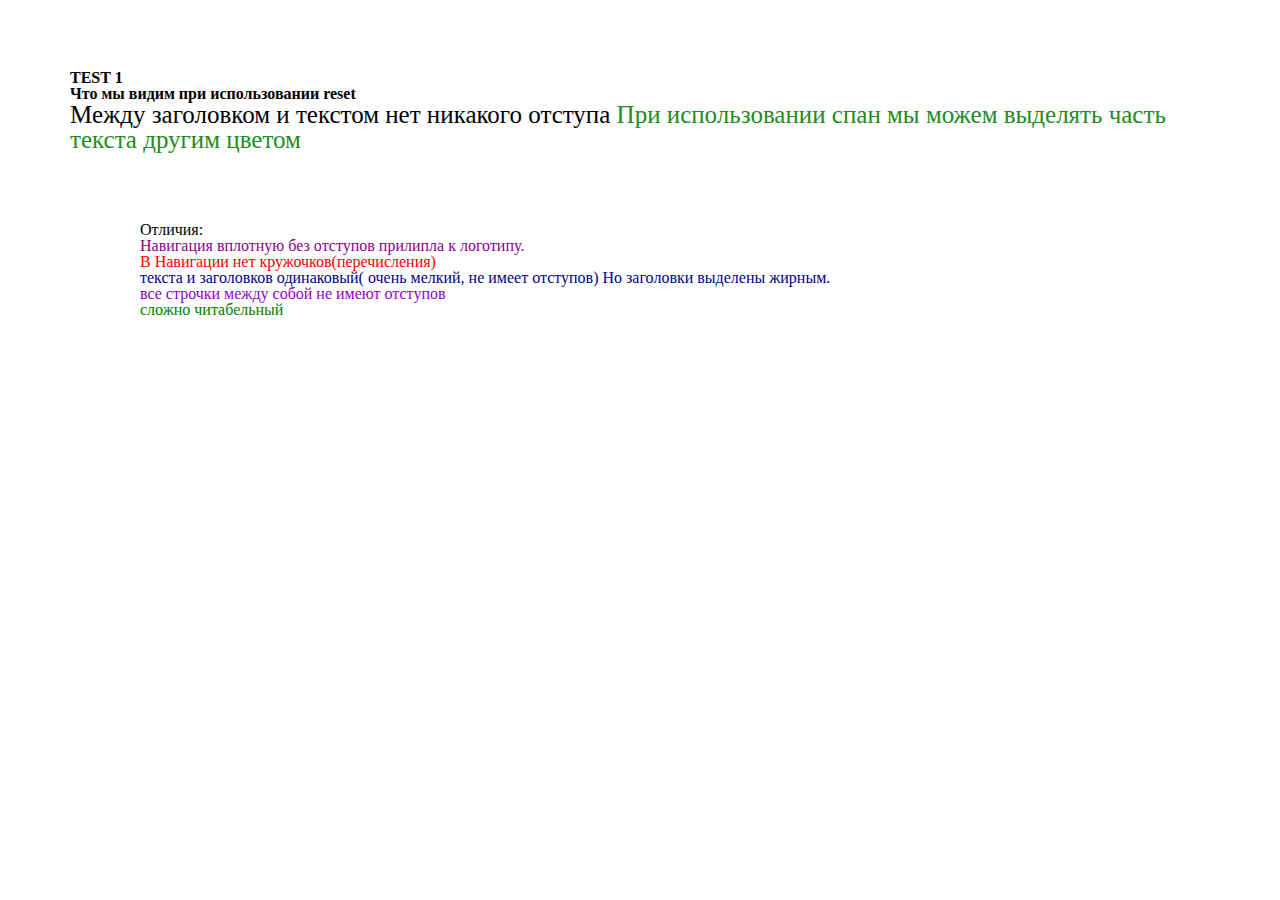
<file: index.html>
<!doctype html>
<html lang="en">
<head>
    <meta charset="UTF-8">
    <meta name="viewport"
          content="width=device-width, user-scalable=no, initial-scale=1.0, maximum-scale=1.0, minimum-scale=1.0">
    <meta http-equiv="X-UA-Compatible" content="ie=edge">
    <title>Test1</title>
    <link href="css/reset.css" rel="stylesheet">
    <link rel="stylesheet" href="css/style.css">
</head>
<body>
<div>
    <h1>TEST 1</h1>
    <h2>Что мы видим при использовании reset</h2>
    <p>Между заголовком и текстом нет никакого отступа
        <span style="color: forestgreen">При использовании спан мы можем выделять часть текста другим цветом </span>
    </p>
    <div>
        <span class="color: red;">Отличия:</span>
        <ul>
            <li><span style="color: darkmagenta">Навигация вплотную без отступов прилипла к логотипу.</span></li>
            <li><span style="color: red">В Навигации нет кружочков(перечисления)</span></li>
            <li><span style="color: darkblue"> текста и заголовков одинаковый( очень мелкий, не имеет отступов) Но заголовки выделены жирным.</span>
            </li>
            <li><span style="color: darkviolet">все строчки между собой не имеют отступов</span></li>
            <li><span style="color: green"> сложно читабельный</span></li>
        </ul>
    </div>


</div>

</body>
</html>
</file>
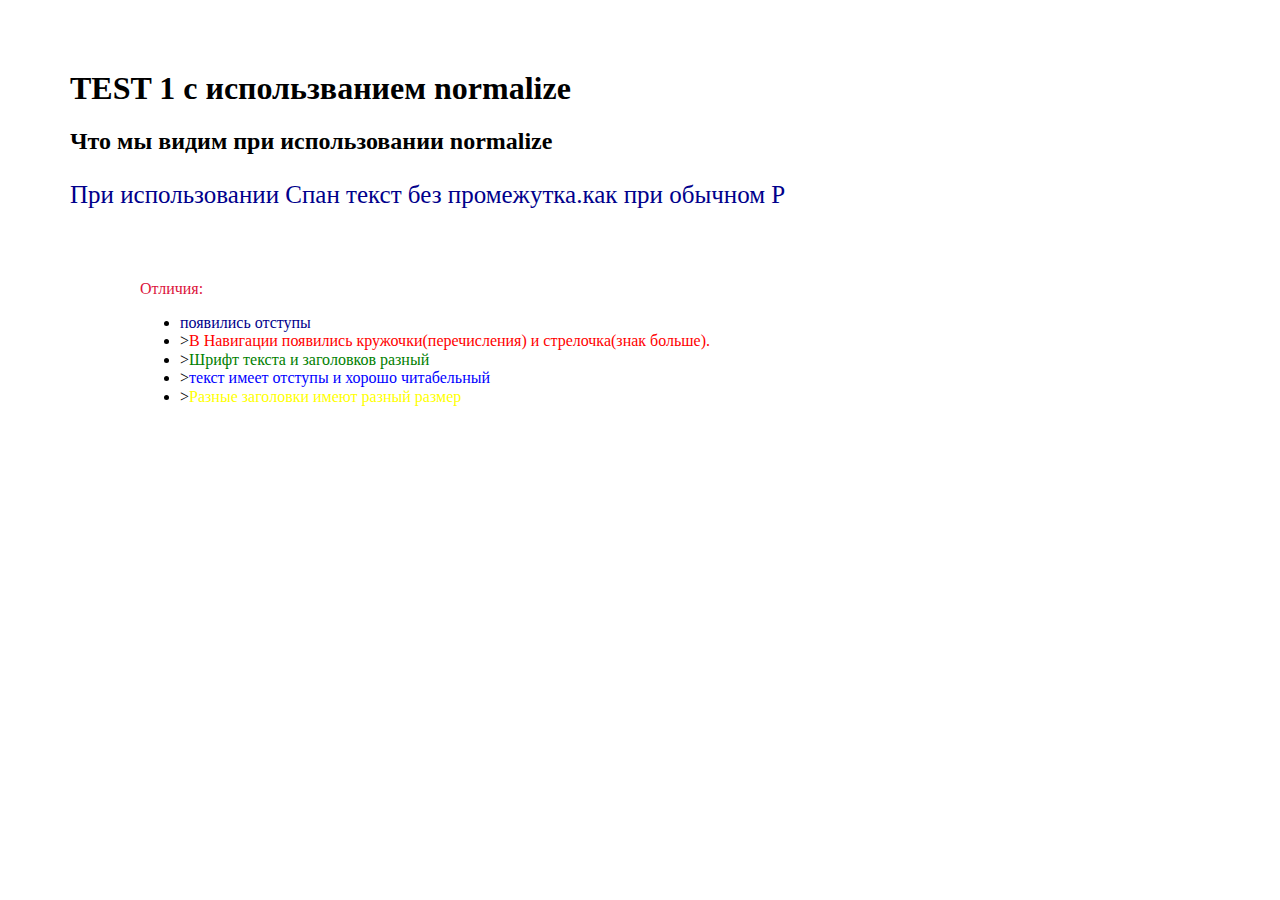
<file: about.html>
<!doctype html>
<html lang="ru">
<head>
    <meta charset="UTF-8">
    <meta name="viewport"
          content="width=device-width, user-scalable=no, initial-scale=1.0, maximum-scale=1.0, minimum-scale=1.0">
    <meta http-equiv="X-UA-Compatible" content="ie=edge">
    <title>test2</title>
    <link href="css/normalize.css" rel="stylesheet">
    <link rel="stylesheet" href="css/style.css">
</head>
<body>
<div>
    <h1>TEST 1 с использванием normalize</h1>
    <h2>Что мы видим при использовании normalize</h2>
    <p><span style="color: darkblue">При использовании Спан текст без промежутка.как при обычном Р </span></p>
    <div>
        <span style="color: crimson;">Отличия:</span>
        <ul>
            <li><span style="color: darkblue"> появились отступы</span></li>
            <li>><span style="color: red">В Навигации появились кружочки(перечисления) и стрелочка(знак больше).</span>
            </li>
            <li>><span style="color: green">Шрифт текста и заголовков разный</span></li>
            <li>><span style="color: blue">текст имеет отступы и хорошо читабельный</span></li>
            <li>><span style="color: yellow">Разные заголовки имеют разный размер</span></li>

        </ul>
    </div>

</div>
</body>
</html>
</file>
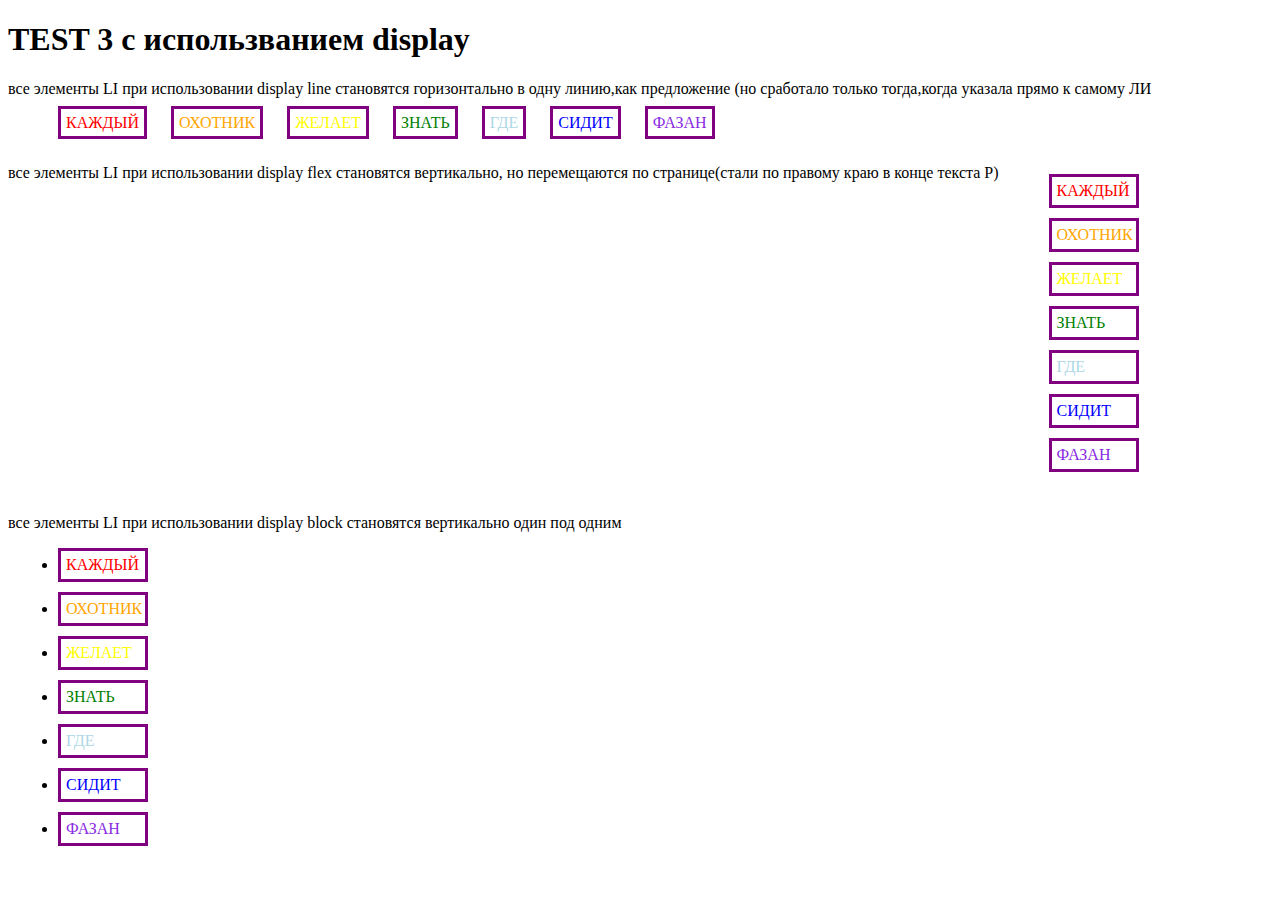
<file: pages/display.html>
<!doctype html>
<html lang="ru">
<head>
    <meta charset="UTF-8">
    <meta name="viewport"
          content="width=device-width, user-scalable=no, initial-scale=1.0, maximum-scale=1.0, minimum-scale=1.0">
    <meta http-equiv="X-UA-Compatible" content="ie=edge">
    <title>TEST 3</title>
    <link rel="stylesheet" href="../css/style_1.css">
</head>
<body>
<div>
    <h1>TEST 3 с использванием display</h1>
    <div class="div1">
        <p> все элементы LI при использовании display line становятся горизонтально в одну линию,как предложение (но
            сработало только тогда,когда указала прямо к самому ЛИ</p>
        <ul style="display: inline">
            <li style="display: inline"><span style="color: red">КАЖДЫЙ</span></li>
            <li style="display: inline"><span style="color: orange">ОХОТНИК</span></li>
            <li style="display: inline"><span style="color: yellow"> ЖЕЛАЕТ</span></li>
            <li style="display: inline"><span style="color: green">ЗНАТЬ</span></li>
            <li style="display: inline"><span style="color: lightblue">ГДЕ</span></li>
            <li style="display: inline"><span style="color: blue">СИДИТ</span></li>
            <li style="display: inline"><span style="color: blueviolet">ФАЗАН</span></li>
        </ul>
    </div>
    <p></p>

    <div class="div2">
        <p> все элементы LI при использовании display flex становятся вертикально, но перемещаются по странице(стали по
            правому краю в конце текста Р)</p>
        <ul>
            <li style="display: flex"><span style="color: red">КАЖДЫЙ</span></li>
            <li style="display: flex"><span style="color: orange">ОХОТНИК</span></li>
            <li style="display: flex"><span style="color: yellow"> ЖЕЛАЕТ</span></li>
            <li style="display: flex"><span style="color: green">ЗНАТЬ</span></li>
            <li style="display: flex"><span style="color: lightblue">ГДЕ</span></li>
            <li style="display: flex"><span style="color: blue">СИДИТ</span></li>
            <li style="display: flex"><span style="color: blueviolet">ФАЗАН</span></li>
        </ul>
    </div>


    <div class="div3">
        <p> все элементы LI при использовании display block становятся вертикально один под одним</p>
        <ul>
            <li><span style="color: red">КАЖДЫЙ</span></li>
            <li><span style="color: orange">ОХОТНИК</span></li>
            <li><span style="color: yellow"> ЖЕЛАЕТ</span></li>
            <li><span style="color: green">ЗНАТЬ</span></li>
            <li><span style="color: lightblue">ГДЕ</span></li>
            <li><span style="color: blue">СИДИТ</span></li>
            <li><span style="color: blueviolet">ФАЗАН</span></li>
        </ul>
    </div>

</div>
</body>
</html>
</file>
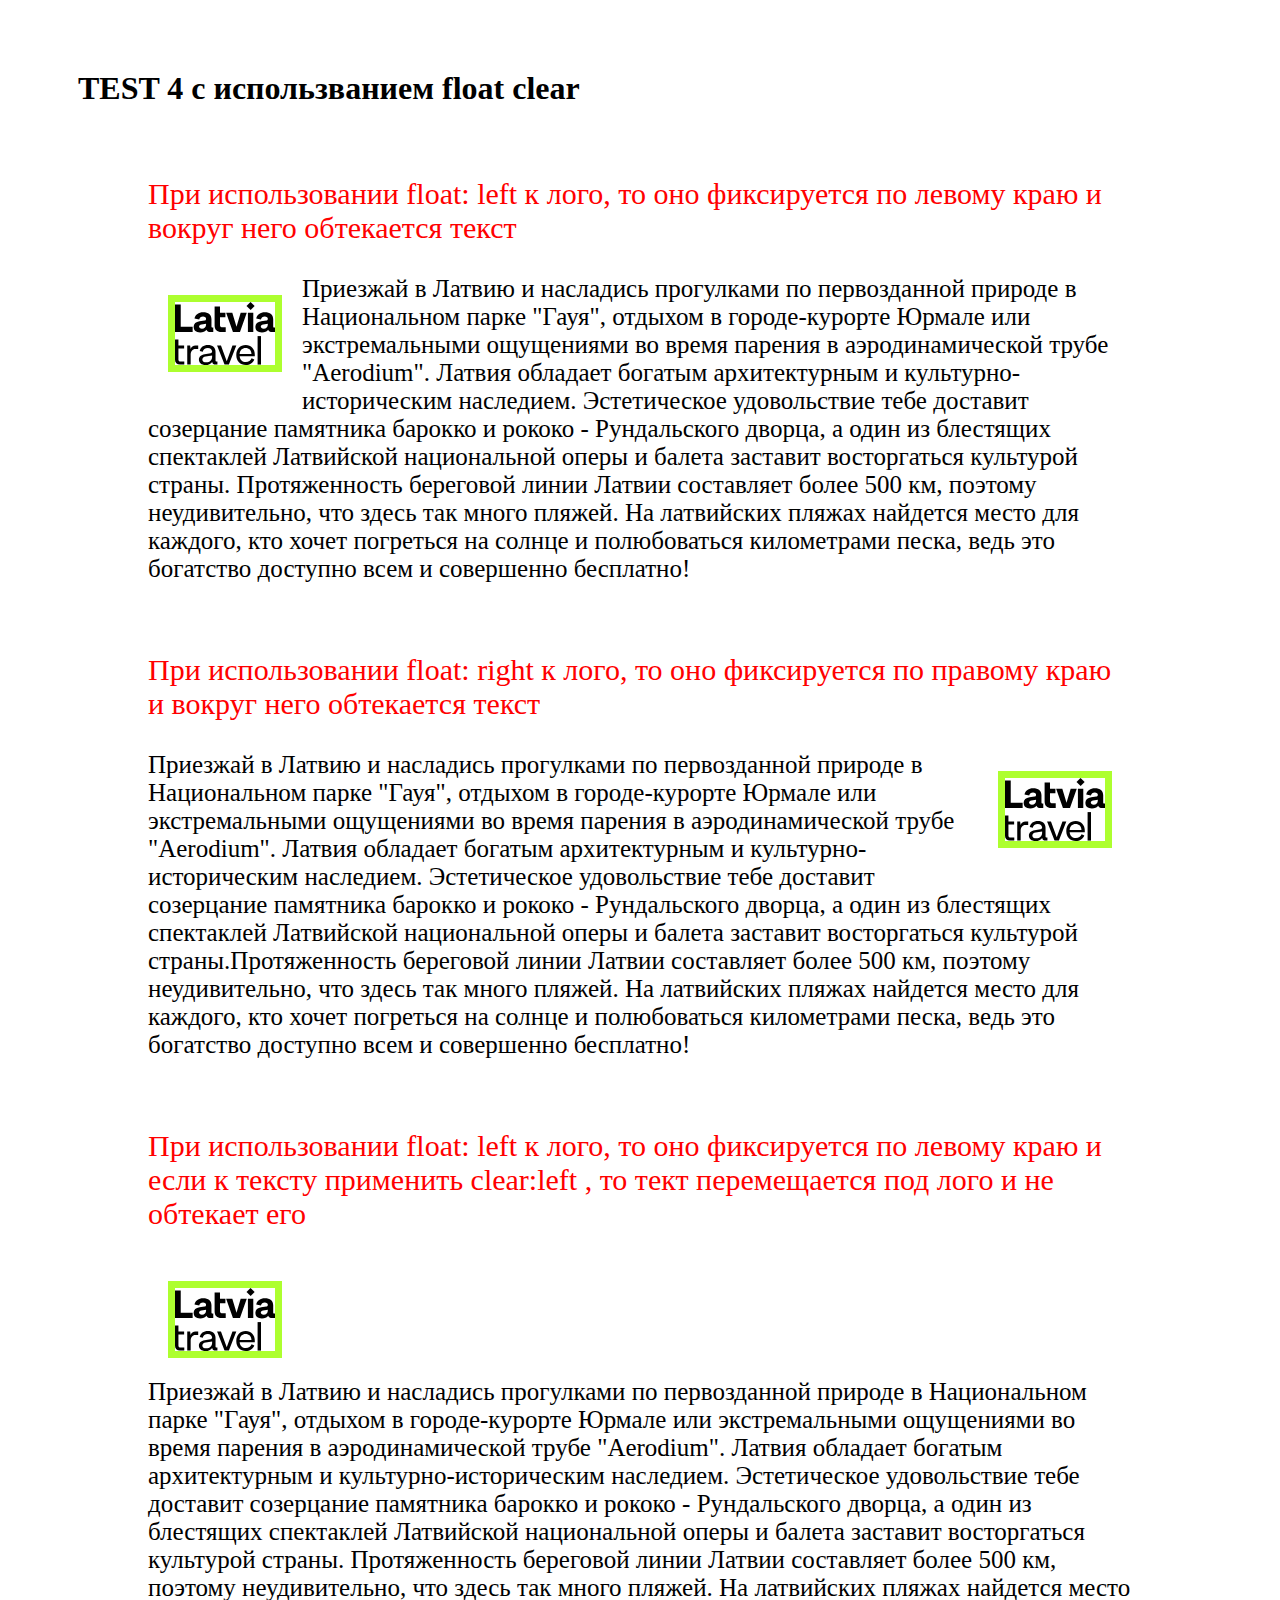
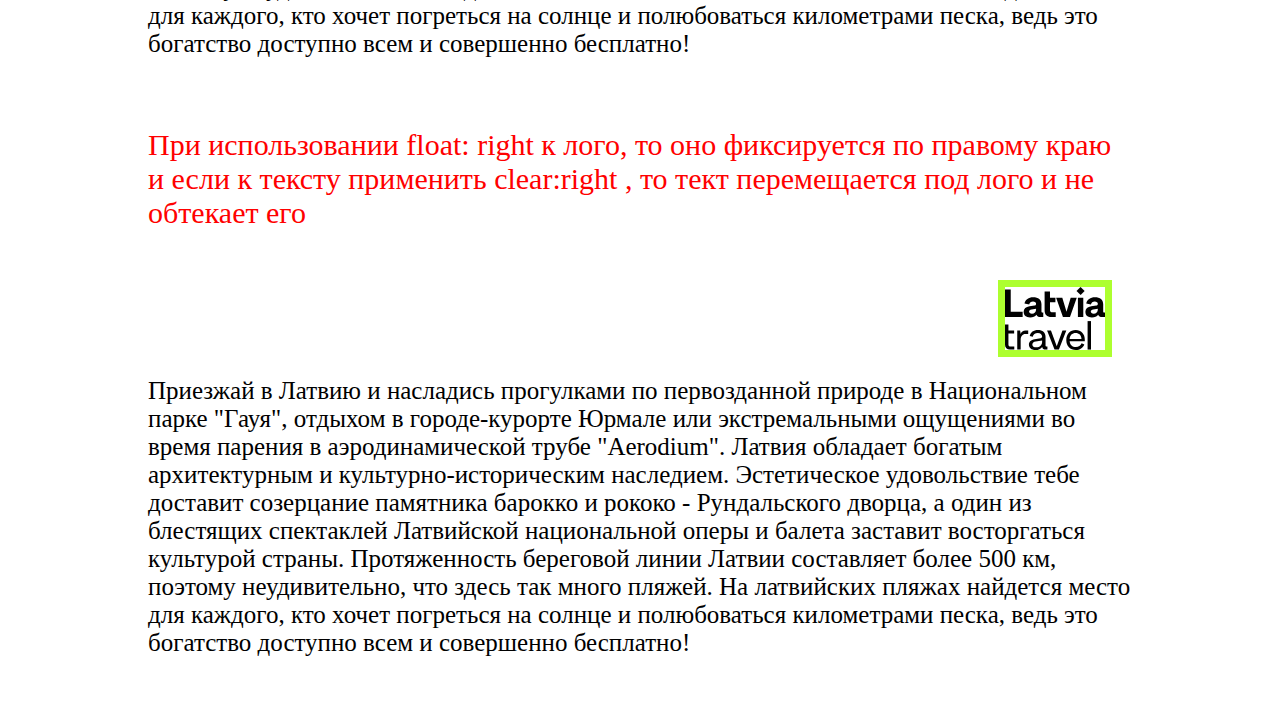
<file: pages/float.html>
<!doctype html>
<html lang="ru">
<head>
    <meta charset="UTF-8">
    <meta name="viewport"
          content="width=device-width, user-scalable=no, initial-scale=1.0, maximum-scale=1.0, minimum-scale=1.0">
    <meta http-equiv="X-UA-Compatible" content="ie=edge">
    <title>TEST4</title>
    <link rel="stylesheet" href="../css/style.css">
</head>
<body>
<div>
    <h1>TEST 4 с использванием float clear</h1>
    <div class="div_test1">
        <p class="style"><span style="color: red">При использовании float: left к лого, то оно фиксируется по левому краю и вокруг него обтекается текст</span>
        </p>
        <img src="../images/logo.svg" style="float: left" alt="logo">
        <p>Приезжай в Латвию и насладись прогулками по первозданной природе в Национальном парке "Гауя", отдыхом в
            городе-курорте Юрмале или экстремальными ощущениями во время парения в аэродинамической трубе "Aerodium".

            Латвия обладает богатым архитектурным и культурно-историческим наследием. Эстетическое удовольствие тебе
            доставит созерцание памятника барокко и рококо - Рундальского дворца, а один из блестящих спектаклей
            Латвийской национальной оперы и балета заставит восторгаться культурой страны.
            Протяженность береговой линии Латвии составляет более 500 км, поэтому неудивительно, что здесь так много
            пляжей. На латвийских пляжах найдется место для каждого, кто хочет погреться на солнце и полюбоваться
            километрами песка, ведь это богатство доступно всем и совершенно бесплатно!</p>

    </div>


    <div class="div_test2">
        <p class="style"><span style="color: red">При использовании float: right к лого, то оно фиксируется по правому краю и вокруг него обтекается текст</span>
        </p>
        <img src="../images/logo.svg" style="float: right" alt="logo">
        <p>Приезжай в Латвию и насладись прогулками по первозданной природе в Национальном парке "Гауя",
            отдыхом в городе-курорте Юрмале или экстремальными ощущениями во время парения в аэродинамической трубе
            "Aerodium".

            Латвия обладает богатым архитектурным и культурно-историческим наследием. Эстетическое удовольствие тебе
            доставит созерцание памятника барокко и рококо - Рундальского дворца, а один из блестящих спектаклей
            Латвийской
            национальной оперы и балета заставит восторгаться культурой страны.Протяженность береговой линии Латвии
            составляет более 500 км, поэтому неудивительно, что здесь так много пляжей. На латвийских пляжах найдется
            место для каждого, кто хочет погреться на солнце и полюбоваться километрами песка, ведь это богатство
            доступно всем и совершенно бесплатно!</p>
    </div>


    <div class="div_test3">
        <p class="style"><span style="color: red">При использовании float: left к лого, то оно фиксируется по левому краю и если к тексту применить сlear:left , то тект перемещается под лого и не обтекает его</span>
        </p>
        <img src="../images/logo.svg" style="float: left" alt="logo">
        <p style="clear: left">Приезжай в Латвию и насладись прогулками по первозданной природе в Национальном парке
            "Гауя", отдыхом в
            городе-курорте Юрмале или экстремальными ощущениями во время парения в аэродинамической трубе "Aerodium".

            Латвия обладает богатым архитектурным и культурно-историческим наследием. Эстетическое удовольствие тебе
            доставит созерцание памятника барокко и рококо - Рундальского дворца, а один из блестящих спектаклей
            Латвийской
            национальной оперы и балета заставит восторгаться культурой страны.
            Протяженность береговой линии Латвии составляет более 500 км, поэтому неудивительно, что здесь так много
            пляжей. На латвийских пляжах найдется место для каждого, кто хочет погреться на солнце и полюбоваться
            километрами песка, ведь это богатство доступно всем и совершенно бесплатно!</p>
    </div>

    <div class="div_test4">
        <p class="style"><span style="color: red">При использовании float: right к лого, то оно фиксируется по правому краю и если к тексту применить сlear:right , то тект перемещается под лого и не обтекает его</span>
        </p>
        <img src="../images/logo.svg" style="float: right" alt="logo">
        <p style="clear: right">Приезжай в Латвию и насладись прогулками по первозданной природе в Национальном парке
            "Гауя", отдыхом в
            городе-курорте Юрмале или экстремальными ощущениями во время парения в аэродинамической трубе "Aerodium".

            Латвия обладает богатым архитектурным и культурно-историческим наследием. Эстетическое удовольствие тебе
            доставит созерцание памятника барокко и рококо - Рундальского дворца, а один из блестящих спектаклей
            Латвийской национальной оперы и балета заставит восторгаться культурой страны.
            Протяженность береговой линии Латвии составляет более 500 км, поэтому неудивительно, что здесь так много
            пляжей. На латвийских пляжах найдется место для каждого, кто хочет погреться на солнце и полюбоваться
            километрами песка, ведь это богатство доступно всем и совершенно бесплатно!</p>
    </div>
    <p></p>


</div>

</body>
</html>
</file>
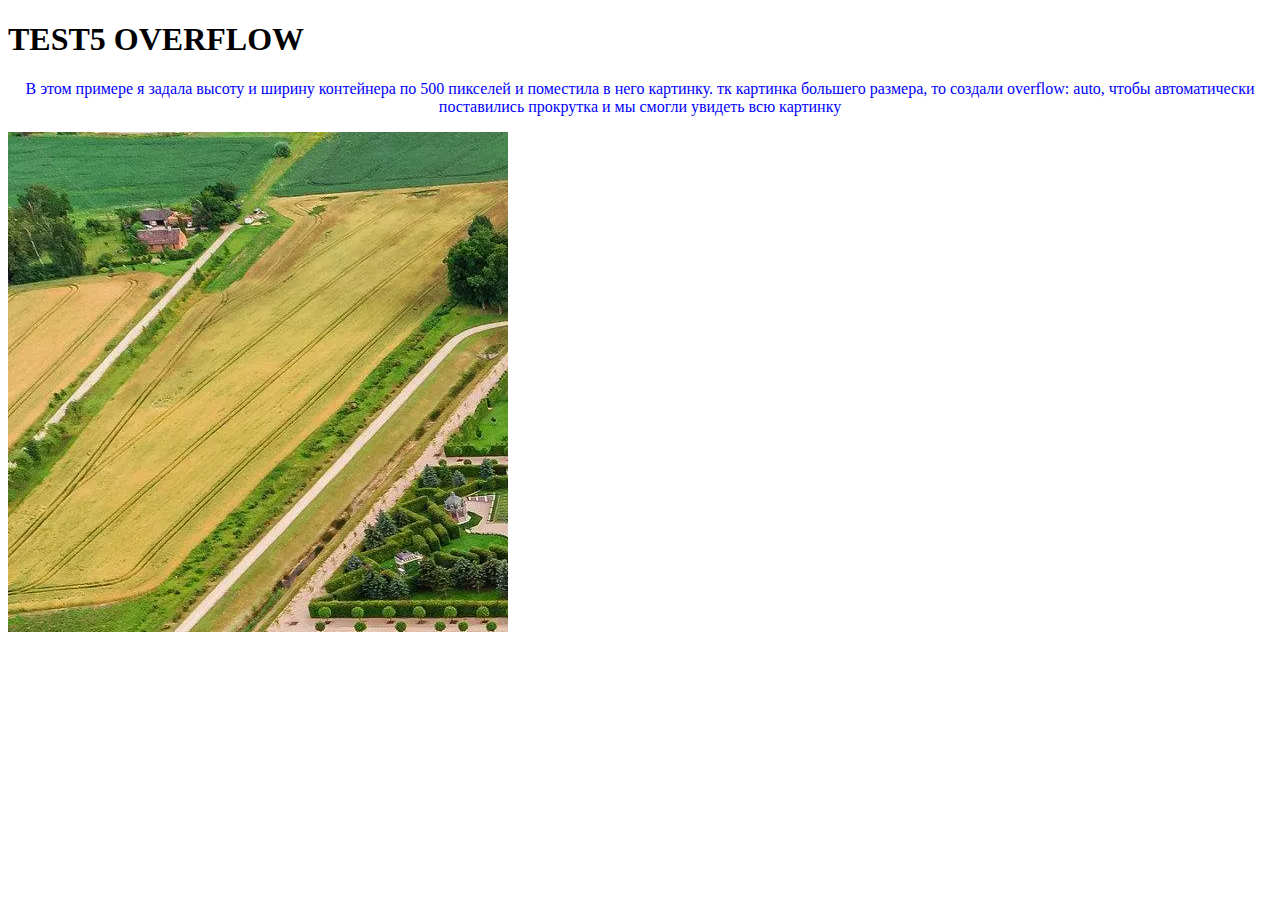
<file: pages/overflow.html>
<!doctype html>
<html lang="ru">
<head>
    <meta charset="UTF-8">
    <meta name="viewport"
          content="width=device-width, user-scalable=no, initial-scale=1.0, maximum-scale=1.0, minimum-scale=1.0">
    <meta http-equiv="X-UA-Compatible" content="ie=edge">
    <title>TEST 5</title>
    <link rel="stylesheet" href="../css/style_overflow.css">
</head>
<body>
<div><h1>TEST5 OVERFLOW</h1>
    <p> В этом примере я задала высоту и ширину контейнера по 500 пикселей и поместила в него картинку. тк картинка
        большего размера, то создали overflow: auto, чтобы автоматически поставились прокрутка и мы смогли увидеть всю
        картинку
    </p>
</div>

<div style="width: 500px; height: 500px; overflow: auto;">
    <img src="../images/rundale.webp" alt="castle">
</div>

</body>
</html>
</file>
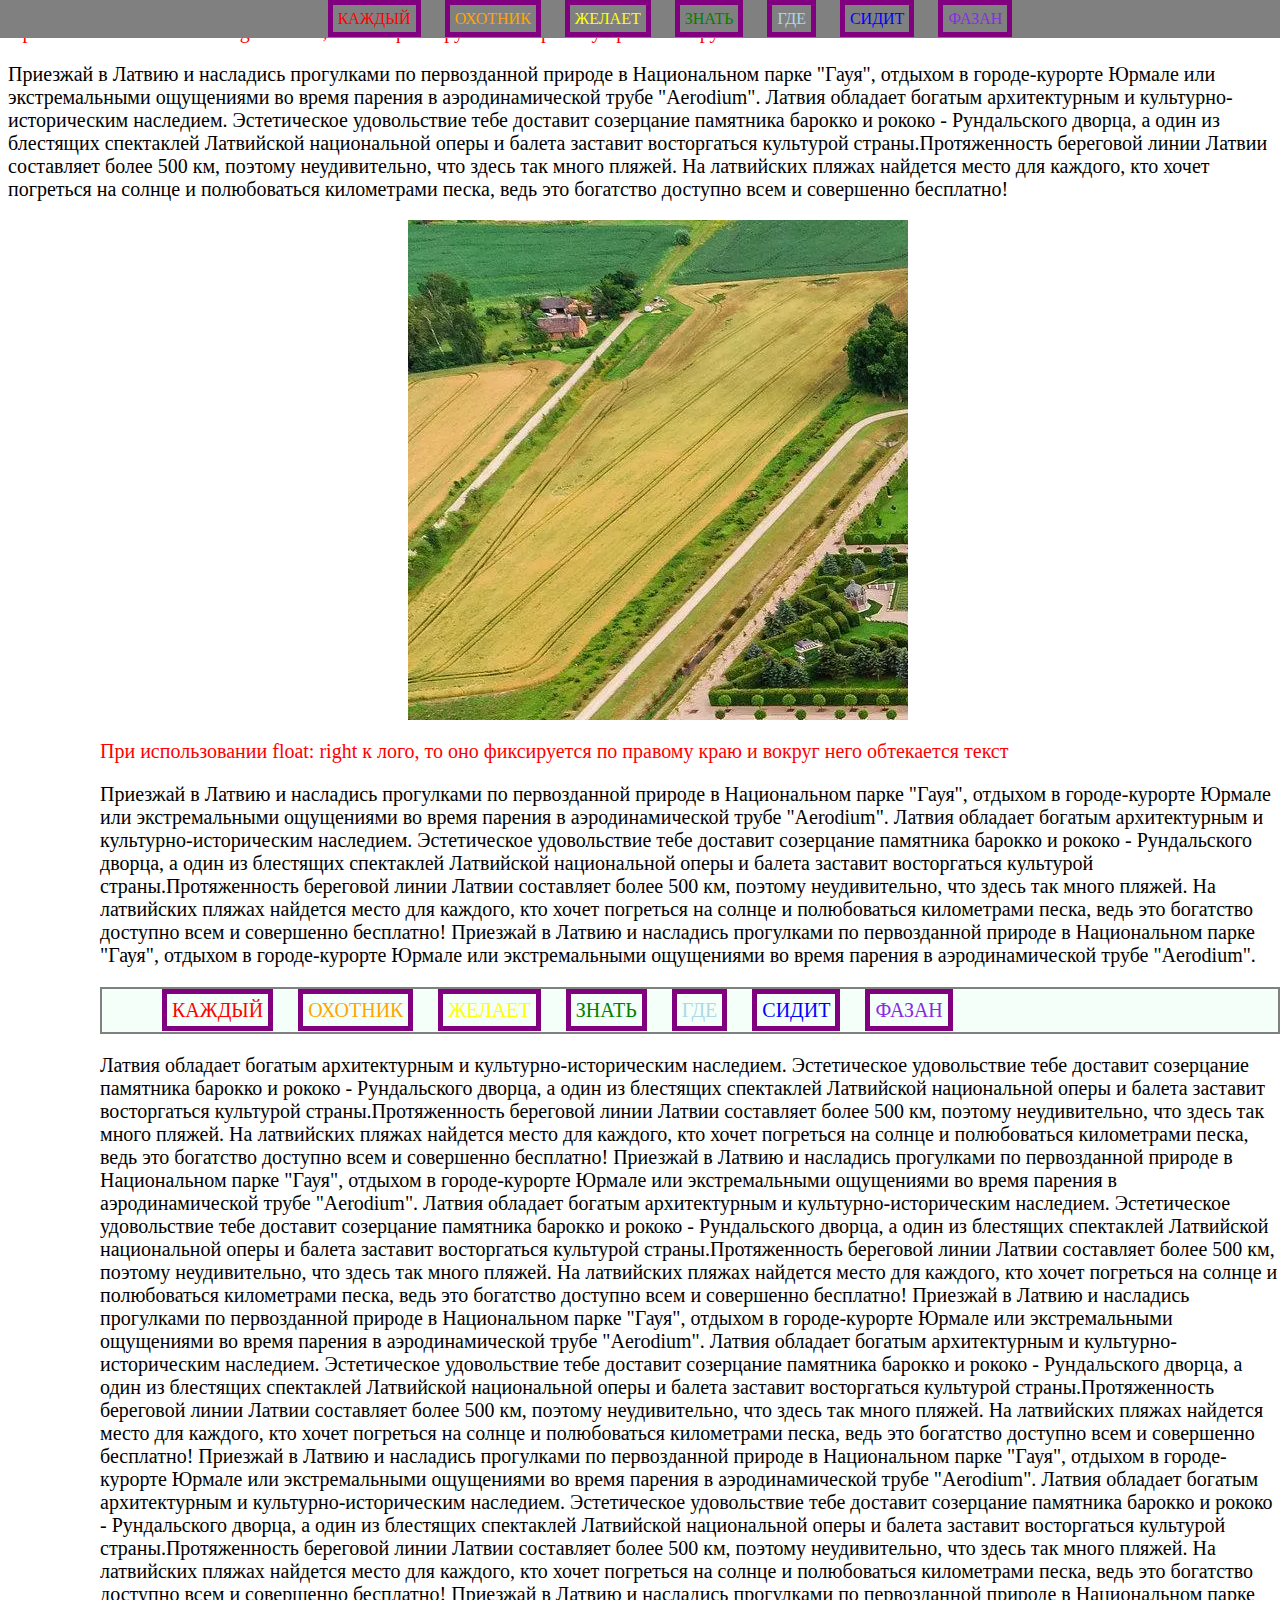
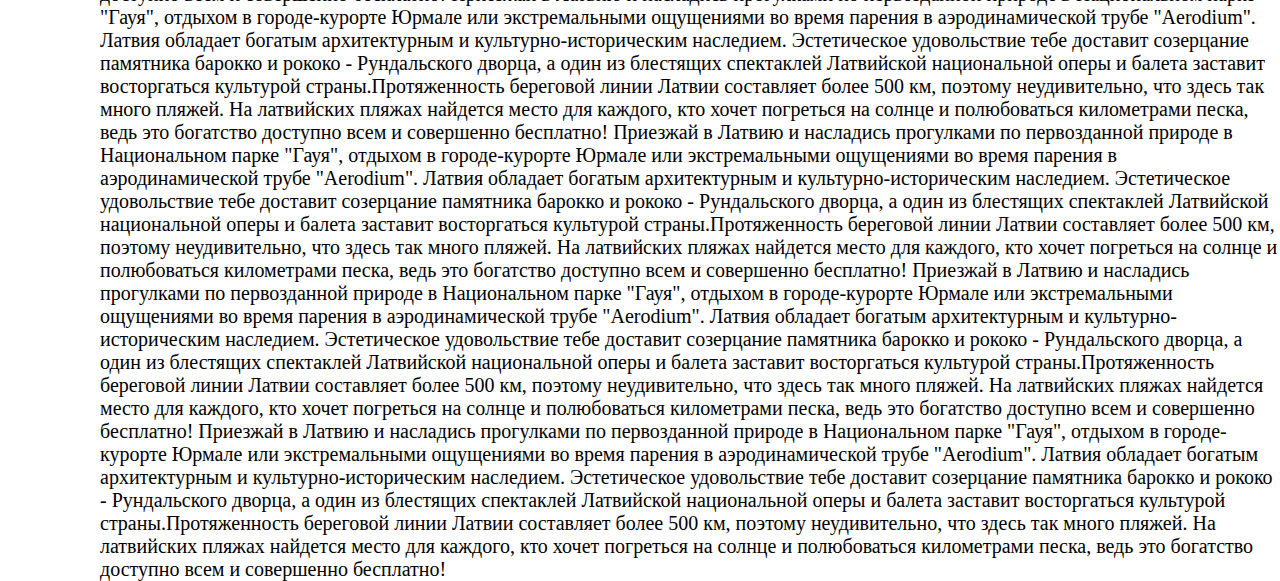
<file: pages/position.html>
<!doctype html>
<html lang="ru">
<head>
    <meta charset="UTF-8">
    <meta name="viewport"
          content="width=device-width, user-scalable=no, initial-scale=1.0, maximum-scale=1.0, minimum-scale=1.0">
    <meta http-equiv="X-UA-Compatible" content="ie=edge">
    <title>TEST 6</title>
    <link rel="stylesheet" href="../css/style6.css">
</head>
<body>
<div class="div1">
    <ul style="display: inline">
        <li style="display: inline"><span style="color: red">КАЖДЫЙ</span></li>
        <li style="display: inline"><span style="color: orange">ОХОТНИК</span></li>
        <li style="display: inline"><span style="color: yellow"> ЖЕЛАЕТ</span></li>
        <li style="display: inline"><span style="color: green">ЗНАТЬ</span></li>
        <li style="display: inline"><span style="color: lightblue">ГДЕ</span></li>
        <li style="display: inline"><span style="color: blue">СИДИТ</span></li>
        <li style="display: inline"><span style="color: blueviolet">ФАЗАН</span></li>
    </ul>
</div>

<div class="div2">
    <p><span style="color: red">При использовании float: right к лого, то оно фиксируется по правому краю и вокруг него обтекается текст</span>
    </p>
    <p>Приезжай в Латвию и насладись прогулками по первозданной природе в Национальном парке "Гауя",
        отдыхом в городе-курорте Юрмале или экстремальными ощущениями во время парения в аэродинамической трубе
        "Aerodium".

        Латвия обладает богатым архитектурным и культурно-историческим наследием. Эстетическое удовольствие тебе
        доставит созерцание памятника барокко и рококо - Рундальского дворца, а один из блестящих спектаклей
        Латвийской
        национальной оперы и балета заставит восторгаться культурой страны.Протяженность береговой линии Латвии
        составляет более 500 км, поэтому неудивительно, что здесь так много пляжей. На латвийских пляжах найдется
        место для каждого, кто хочет погреться на солнце и полюбоваться километрами песка, ведь это богатство
        доступно всем и совершенно бесплатно!</p>
</div>
<div style="width: 500px; height: 500px; overflow: auto;" class="div3">
    <img src="../images/rundale.webp" alt="castle">

</div>


<div class="div4">
    <p><span style="color: red">При использовании float: right к лого, то оно фиксируется по правому краю и вокруг него обтекается текст</span>
    </p>
    <p>Приезжай в Латвию и насладись прогулками по первозданной природе в Национальном парке "Гауя",
        отдыхом в городе-курорте Юрмале или экстремальными ощущениями во время парения в аэродинамической трубе
        "Aerodium".

        Латвия обладает богатым архитектурным и культурно-историческим наследием. Эстетическое удовольствие тебе
        доставит созерцание памятника барокко и рококо - Рундальского дворца, а один из блестящих спектаклей
        Латвийской
        национальной оперы и балета заставит восторгаться культурой страны.Протяженность береговой линии Латвии
        составляет более 500 км, поэтому неудивительно, что здесь так много пляжей. На латвийских пляжах найдется
        место для каждого, кто хочет погреться на солнце и полюбоваться километрами песка, ведь это богатство
        доступно всем и совершенно бесплатно!
        Приезжай в Латвию и насладись прогулками по первозданной природе в Национальном парке "Гауя",
        отдыхом в городе-курорте Юрмале или экстремальными ощущениями во время парения в аэродинамической трубе
        "Aerodium".
    <div class="div5">
        <ul style="display: inline">
            <li style="display: inline"><span style="color: red">КАЖДЫЙ</span></li>
            <li style="display: inline"><span style="color: orange">ОХОТНИК</span></li>
            <li style="display: inline"><span style="color: yellow"> ЖЕЛАЕТ</span></li>
            <li style="display: inline"><span style="color: green">ЗНАТЬ</span></li>
            <li style="display: inline"><span style="color: lightblue">ГДЕ</span></li>
            <li style="display: inline"><span style="color: blue">СИДИТ</span></li>
            <li style="display: inline"><span style="color: blueviolet">ФАЗАН</span></li>
        </ul>
    </div>
    <p>Латвия обладает богатым архитектурным и культурно-историческим наследием. Эстетическое удовольствие тебе
        доставит созерцание памятника барокко и рококо - Рундальского дворца, а один из блестящих спектаклей
        Латвийской
        национальной оперы и балета заставит восторгаться культурой страны.Протяженность береговой линии Латвии
        составляет более 500 км, поэтому неудивительно, что здесь так много пляжей. На латвийских пляжах найдется
        место для каждого, кто хочет погреться на солнце и полюбоваться километрами песка, ведь это богатство
        доступно всем и совершенно бесплатно!
        Приезжай в Латвию и насладись прогулками по первозданной природе в Национальном парке "Гауя",
        отдыхом в городе-курорте Юрмале или экстремальными ощущениями во время парения в аэродинамической трубе
        "Aerodium".

        Латвия обладает богатым архитектурным и культурно-историческим наследием. Эстетическое удовольствие тебе
        доставит созерцание памятника барокко и рококо - Рундальского дворца, а один из блестящих спектаклей
        Латвийской
        национальной оперы и балета заставит восторгаться культурой страны.Протяженность береговой линии Латвии
        составляет более 500 км, поэтому неудивительно, что здесь так много пляжей. На латвийских пляжах найдется
        место для каждого, кто хочет погреться на солнце и полюбоваться километрами песка, ведь это богатство
        доступно всем и совершенно бесплатно!
        Приезжай в Латвию и насладись прогулками по первозданной природе в Национальном парке "Гауя",
        отдыхом в городе-курорте Юрмале или экстремальными ощущениями во время парения в аэродинамической трубе
        "Aerodium".

        Латвия обладает богатым архитектурным и культурно-историческим наследием. Эстетическое удовольствие тебе
        доставит созерцание памятника барокко и рококо - Рундальского дворца, а один из блестящих спектаклей
        Латвийской
        национальной оперы и балета заставит восторгаться культурой страны.Протяженность береговой линии Латвии
        составляет более 500 км, поэтому неудивительно, что здесь так много пляжей. На латвийских пляжах найдется
        место для каждого, кто хочет погреться на солнце и полюбоваться километрами песка, ведь это богатство
        доступно всем и совершенно бесплатно!
        Приезжай в Латвию и насладись прогулками по первозданной природе в Национальном парке "Гауя",
        отдыхом в городе-курорте Юрмале или экстремальными ощущениями во время парения в аэродинамической трубе
        "Aerodium".

        Латвия обладает богатым архитектурным и культурно-историческим наследием. Эстетическое удовольствие тебе
        доставит созерцание памятника барокко и рококо - Рундальского дворца, а один из блестящих спектаклей
        Латвийской
        национальной оперы и балета заставит восторгаться культурой страны.Протяженность береговой линии Латвии
        составляет более 500 км, поэтому неудивительно, что здесь так много пляжей. На латвийских пляжах найдется
        место для каждого, кто хочет погреться на солнце и полюбоваться километрами песка, ведь это богатство
        доступно всем и совершенно бесплатно!
        Приезжай в Латвию и насладись прогулками по первозданной природе в Национальном парке "Гауя",
        отдыхом в городе-курорте Юрмале или экстремальными ощущениями во время парения в аэродинамической трубе
        "Aerodium".

        Латвия обладает богатым архитектурным и культурно-историческим наследием. Эстетическое удовольствие тебе
        доставит созерцание памятника барокко и рококо - Рундальского дворца, а один из блестящих спектаклей
        Латвийской
        национальной оперы и балета заставит восторгаться культурой страны.Протяженность береговой линии Латвии
        составляет более 500 км, поэтому неудивительно, что здесь так много пляжей. На латвийских пляжах найдется
        место для каждого, кто хочет погреться на солнце и полюбоваться километрами песка, ведь это богатство
        доступно всем и совершенно бесплатно!
        Приезжай в Латвию и насладись прогулками по первозданной природе в Национальном парке "Гауя",
        отдыхом в городе-курорте Юрмале или экстремальными ощущениями во время парения в аэродинамической трубе
        "Aerodium".

        Латвия обладает богатым архитектурным и культурно-историческим наследием. Эстетическое удовольствие тебе
        доставит созерцание памятника барокко и рококо - Рундальского дворца, а один из блестящих спектаклей
        Латвийской
        национальной оперы и балета заставит восторгаться культурой страны.Протяженность береговой линии Латвии
        составляет более 500 км, поэтому неудивительно, что здесь так много пляжей. На латвийских пляжах найдется
        место для каждого, кто хочет погреться на солнце и полюбоваться километрами песка, ведь это богатство
        доступно всем и совершенно бесплатно!
        Приезжай в Латвию и насладись прогулками по первозданной природе в Национальном парке "Гауя",
        отдыхом в городе-курорте Юрмале или экстремальными ощущениями во время парения в аэродинамической трубе
        "Aerodium".

        Латвия обладает богатым архитектурным и культурно-историческим наследием. Эстетическое удовольствие тебе
        доставит созерцание памятника барокко и рококо - Рундальского дворца, а один из блестящих спектаклей
        Латвийской
        национальной оперы и балета заставит восторгаться культурой страны.Протяженность береговой линии Латвии
        составляет более 500 км, поэтому неудивительно, что здесь так много пляжей. На латвийских пляжах найдется
        место для каждого, кто хочет погреться на солнце и полюбоваться километрами песка, ведь это богатство
        доступно всем и совершенно бесплатно!
        Приезжай в Латвию и насладись прогулками по первозданной природе в Национальном парке "Гауя",
        отдыхом в городе-курорте Юрмале или экстремальными ощущениями во время парения в аэродинамической трубе
        "Aerodium".

        Латвия обладает богатым архитектурным и культурно-историческим наследием. Эстетическое удовольствие тебе
        доставит созерцание памятника барокко и рококо - Рундальского дворца, а один из блестящих спектаклей
        Латвийской
        национальной оперы и балета заставит восторгаться культурой страны.Протяженность береговой линии Латвии
        составляет более 500 км, поэтому неудивительно, что здесь так много пляжей. На латвийских пляжах найдется
        место для каждого, кто хочет погреться на солнце и полюбоваться километрами песка, ведь это богатство
        доступно всем и совершенно бесплатно!</p>

</div>
</body>
</html>
</file>
<file: css/style.css>
div {
    box-sizing: border-box;
    margin: 70px;
    padding: 0px;
}

.style {
    font-size: 30px
}

p {
    font-size: 25px;
}

img {
    max-width: 100px;
    max-height: 100px;
    border: 7px solid greenyellow;
    margin: 20px;
}
</file>
<file: css/style_1.css>
* {
    box-sizing: border-box;
  
}

.div1 {
    display: inline;
    width: 100%;
}

.div2 {
    display: flex;
}

.div3 {
    display: block;
}

li {
    border: 3px solid purple;
    max-width: 90px;
    padding: 5px;
    margin: 10px;
    box-sizing: border-box;
}
</file>
<file: css/style_overflow.css>
* {
    box-sizing: border-box;
}

p {
    font-family: 25px;
    color: blue;
    text-align: center;
}
</file>
<file: css/style6.css>
.div1 {
    position: fixed;
    top: 0;
    left: 0;
    width: 100%;
    text-align: center;
    background-color: grey;
    color: white;
    padding: 10px;
    z-index: 1000;
}

li {
    width: 120px;
    margin: 10px;
    padding: 5px;
    border: 5px solid purple;
}

.div2 {
    position: static;
    font-size: 20px;
    height: 200px;

}

.div3 {
    position: relative;
    margin-left: 400px;
}

.div5 {
    position: sticky;
    top: 200px;
    background-color: mintcream;
    padding: 10px;
    font-size: 20px;
    margin-top: 20px;
    border: 2px solid gray;
}

.div4 {
    position: absolute;
    height: 400px;
    left: 100px;
    font-size: 20px;
}

/* Отличие fixed в том, что sticky элемент "прилипает" только при достижении определенного положенияпри прокрутке.
 а fixed Элемент всегда остается в заданном положении независимо от прокрутки
 */
</file>
